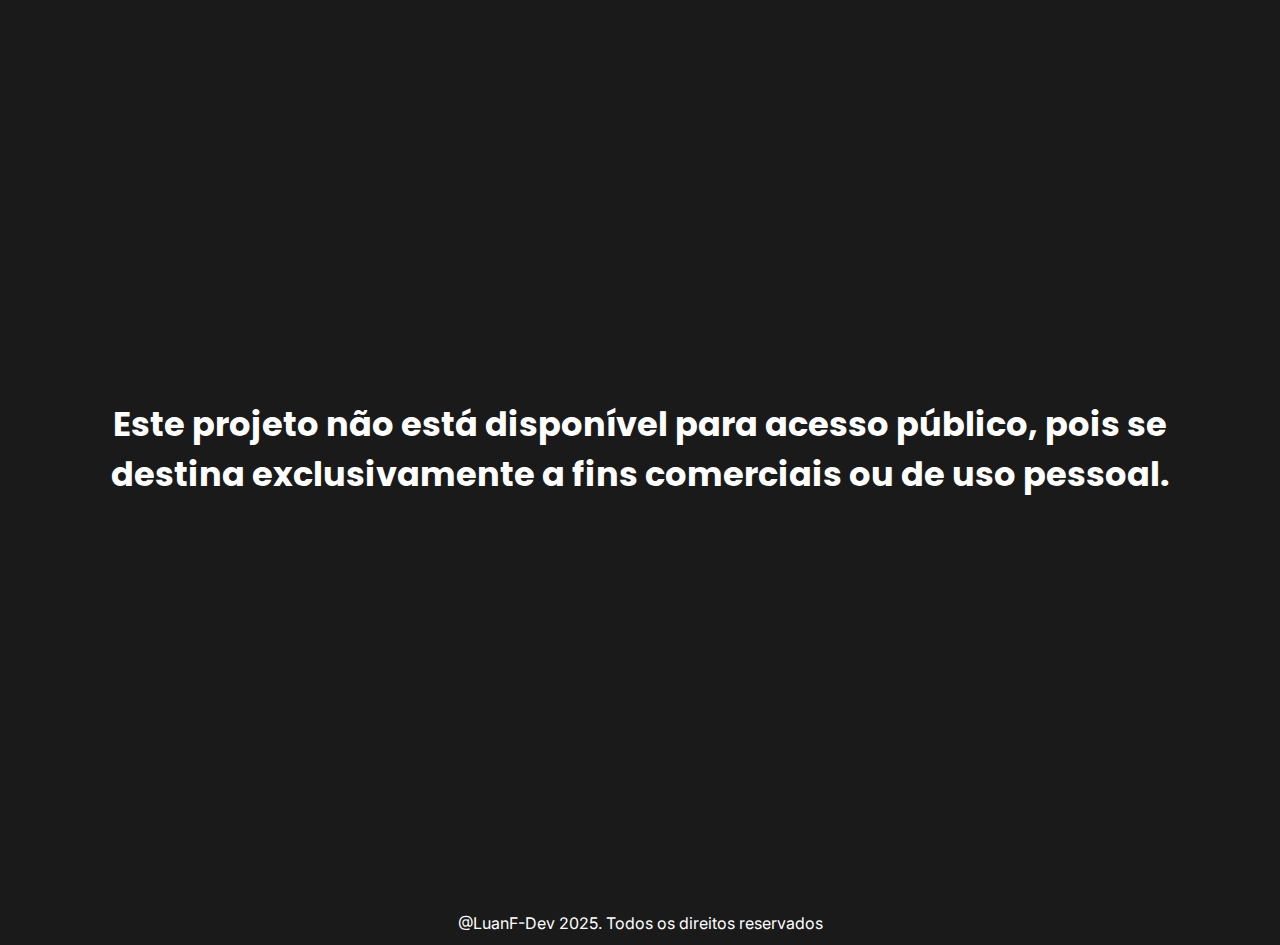
<file: pages/AccessDenied/accessDenied.html>
<!-- 
Development Portfolio (v1.0)

Copyright 2025 LuanF-Dev.
Written by Luan.F (20/05/2025).

This file is part of the Development Portfolio project ("Development-Portfolio").

This project is licensed under the "Attribution-NonCommercial-ShareAlike 4.0 International" license 
<https://creativecommons.org/licenses/by-nc-sa/4.0/deed.en>
-->

<!DOCTYPE html>
<html lang="en">

<head>
    <meta charset="UTF-8">
    <meta name="viewport" content="width=device-width, initial-scale=1.0">

    <link href="https://fonts.googleapis.com/css2?family=Inter:wght@400;500;600;700&display=swap" rel="stylesheet">
    <link href="https://fonts.googleapis.com/css2?family=Poppins:wght@400;500;600;700&display=swap" rel="stylesheet">

    <title>Acesso negado</title>

    <link href="styles.css" rel="stylesheet">

    <!-- Google tag (gtag.js) -->
    <script async src="https://www.googletagmanager.com/gtag/js?id=G-BLWHBRE7DM"></script>
    <script>
        window.dataLayer = window.dataLayer || [];
        function gtag() { dataLayer.push(arguments); }
        gtag('js', new Date());

        gtag('config', 'G-BLWHBRE7DM');
    </script>
</head>

<body>
    <div id="container">
        <div class="content">
            <div class="warningMessage">Este projeto não está disponível para acesso público, pois se destina
                exclusivamente a fins comerciais ou de uso pessoal.</div>
        </div>
    </div>
</body>
<footer>
    <p>@LuanF-Dev 2025. Todos os direitos reservados</p>
</footer>

</html>
</file>
<file: pages/AccessDenied/styles.css>
/*
Development Portfolio (v1.0)

Copyright 2025 LuanF-Dev.
Written by Luan.F (20/05/2025).

This file is part of the Development Portfolio project ("Development-Portfolio").

This project is licensed under the "Attribution-NonCommercial-ShareAlike 4.0 International" license 
<https://creativecommons.org/licenses/by-nc-sa/4.0/deed.en>
*/

* {
    box-sizing: border-box;
}

body {
    margin: 0;
    padding: 0;
    width: 100%;
    min-height: 100vh;
    font-family: 'Inter', sans-serif;
    /* color: white; */
    background-color: #1a1a1a;
    /* background: linear-gradient(to bottom right, #000000, #1a1a1a); */
    display: flex;
    flex-direction: column;
    align-items: center;
    color: white;
}

#container {
    width: 100%;
    height: 100vh;
    max-width: 1200px;
    padding: 1em;
    display: flex;
    flex-direction: column;
    align-self: center;
    align-items: center;
    justify-content: center;
    align-items: center;
}

.content {
    width: 100%;
    display: flex;
    flex-direction: column;
    justify-content: center;
    gap: 1em;
}

.warningMessage {
    font-size: 2.1rem;
    font-weight: 700;
    font-family: 'Poppins';
    align-items: center;
    align-self: center;
    text-align: center;
    justify-content: center;
    /* align-self: flex-start; */
}

footer {
    width: 80%;
    height: 5vh;
    color: #ffffff;
    display: flex;
    align-items: center;
    justify-content: center;
    text-align: center;
    padding: 20px;
}

@media (max-width: 600px) {
    .warningMessage {
        font-size: 1.8rem;
    }
}
</file>
